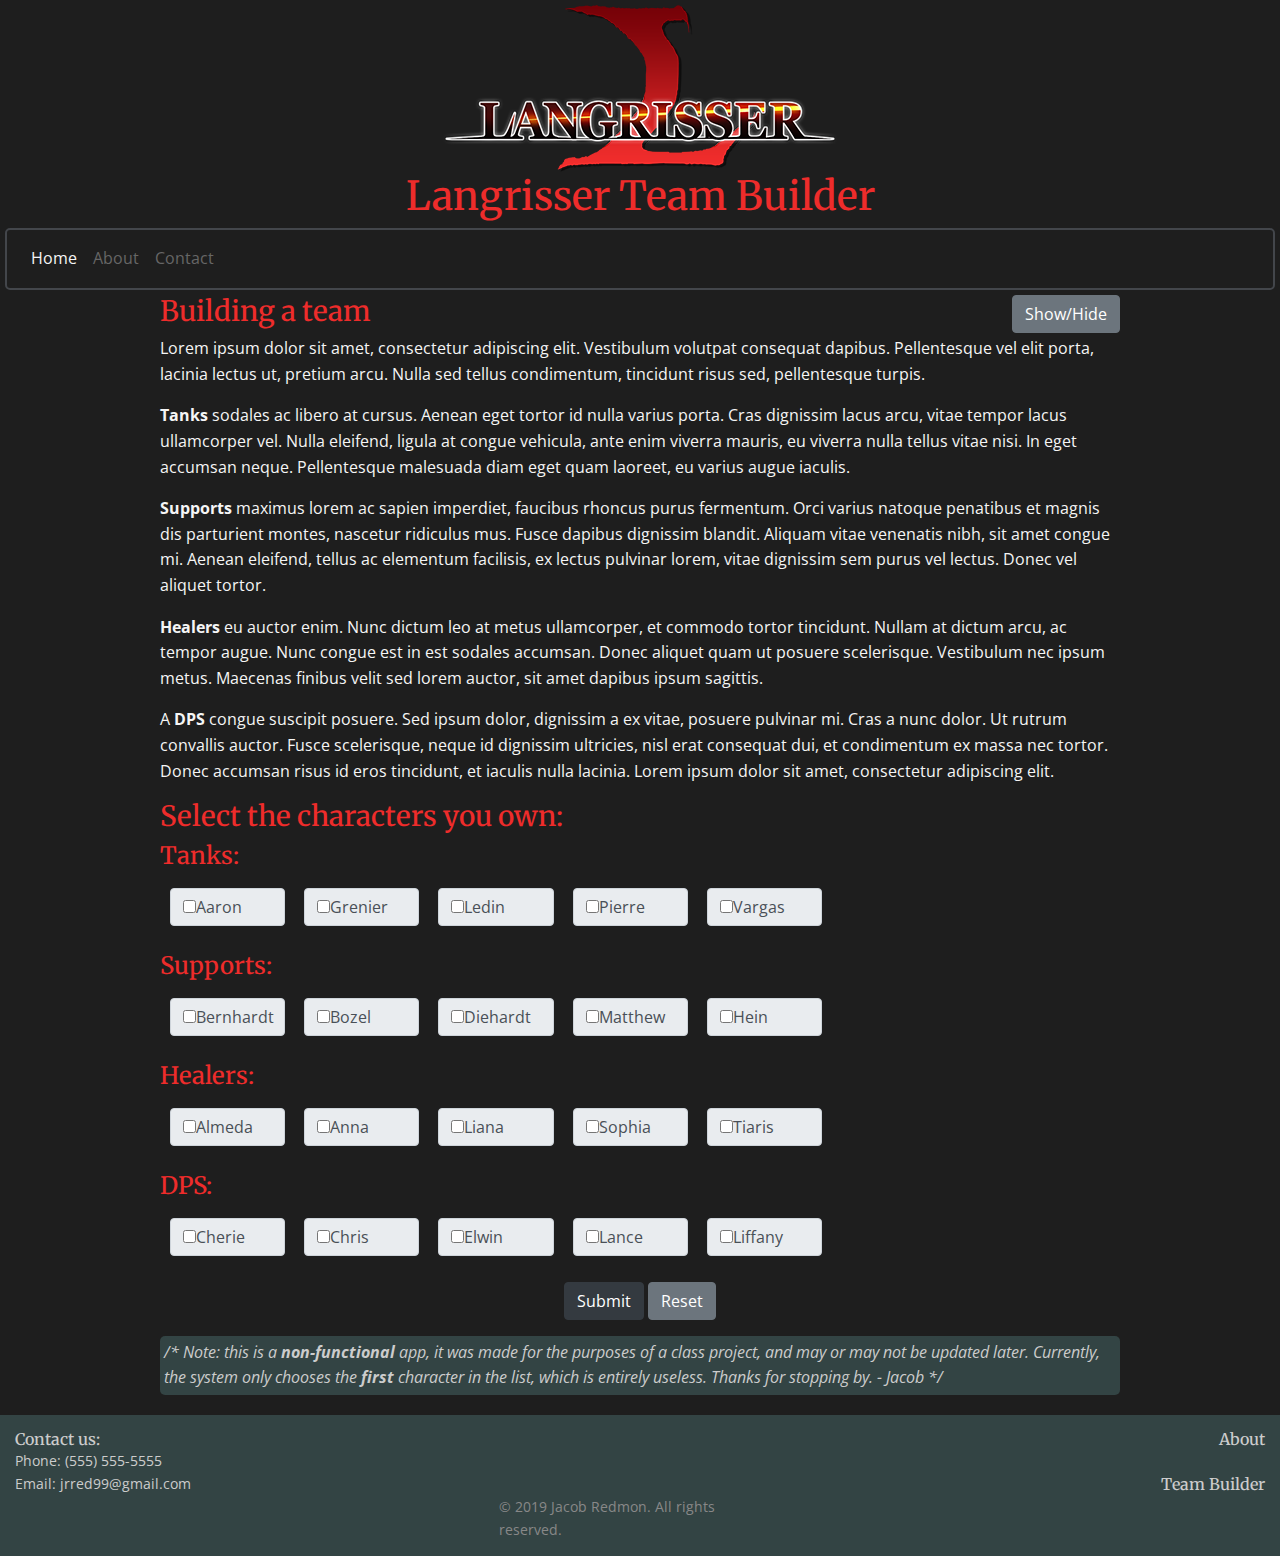
<file: index.html>
<!doctype html>
<html>
<head>
    <meta charset="utf-8">
    <meta name="viewport" content="width=device-width, initial-scale=1, shrink-to-fit=no">
    
    <title>Langrisser Team Builder | Home</title>
    <link rel="stylesheet" href="https://stackpath.bootstrapcdn.com/bootstrap/4.3.1/css/bootstrap.min.css" integrity="sha384-ggOyR0iXCbMQv3Xipma34MD+dH/1fQ784/j6cY/iJTQUOhcWr7x9JvoRxT2MZw1T" crossorigin="anonymous">
    <link href="https://fonts.googleapis.com/css?family=Merriweather" rel="stylesheet"><!-- add merriweather font from fonts.google.com -->
    <link href="https://fonts.googleapis.com/css?family=Open+Sans" rel="stylesheet"><!-- add open sans font from fonts.google.com -->
    <link rel="stylesheet" href="styles.css">
</head>
<body>
    <div class="container-fluid">
        <!-- HEADER CONTAINER -->
        <header>
            <a href="index.html" id="logo">
                <img src="img/logo.png">
            </a>
            <h1>Langrisser Team Builder</h1>
            
            <nav class="navbar navbar-expand-lg">
                  <button class="navbar-toggler" type="button" data-toggle="collapse" data-target="#navbarSupportedContent" aria-controls="navbarSupportedContent" aria-expanded="false" aria-label="Toggle navigation">
                    <span class="navbar-toggler-icon custom-toggler"></span>
                  </button>

                  <div class="collapse navbar-collapse" id="navbarSupportedContent">
                    <ul class="navbar-nav mr-auto">
                      <li class="nav-item">
                        <a class="nav-link active" href="index.html">Home</a>
                      </li>
                      <li class="nav-item">
                        <a class="nav-link" href="about.html">About</a>
                      </li>
                      <li class="nav-item dropdown">
                        <a class="nav-link" href="contact.html">Contact</a>
                      </li>
                    </ul>
                  </div>
                </nav>
        </header>
        
        <div class="content">        
            <aside class="guide">
                <div class="guideHeading">
                    <h3>Building a team</h3>
                    <button class="toggleContent btn btn-secondary">Show/Hide</button>
                </div>
                <div class="headingContent">
                    <p>Lorem ipsum dolor sit amet, consectetur adipiscing elit. Vestibulum volutpat consequat dapibus. Pellentesque vel elit porta, lacinia lectus ut, pretium arcu. Nulla sed tellus condimentum, tincidunt risus sed, pellentesque turpis.</p>
                    <p><strong>Tanks</strong> sodales ac libero at cursus. Aenean eget tortor id nulla varius porta. Cras dignissim lacus arcu, vitae tempor lacus ullamcorper vel. Nulla eleifend, ligula at congue vehicula, ante enim viverra mauris, eu viverra nulla tellus vitae nisi. In eget accumsan neque. Pellentesque malesuada diam eget quam laoreet, eu varius augue iaculis.</p>
                    <p><strong>Supports</strong> maximus lorem ac sapien imperdiet, faucibus rhoncus purus fermentum. Orci varius natoque penatibus et magnis dis parturient montes, nascetur ridiculus mus. Fusce dapibus dignissim blandit. Aliquam vitae venenatis nibh, sit amet congue mi. Aenean eleifend, tellus ac elementum facilisis, ex lectus pulvinar lorem, vitae dignissim sem purus vel lectus. Donec vel aliquet tortor. </p>
                    <p><strong>Healers</strong> eu auctor enim. Nunc dictum leo at metus ullamcorper, et commodo tortor tincidunt. Nullam at dictum arcu, ac tempor augue. Nunc congue est in est sodales accumsan. Donec aliquet quam ut posuere scelerisque. Vestibulum nec ipsum metus. Maecenas finibus velit sed lorem auctor, sit amet dapibus ipsum sagittis.</p>
                    <p>A <strong>DPS</strong> congue suscipit posuere. Sed ipsum dolor, dignissim a ex vitae, posuere pulvinar mi. Cras a nunc dolor. Ut rutrum convallis auctor. Fusce scelerisque, neque id dignissim ultricies, nisl erat consequat dui, et condimentum ex massa nec tortor. Donec accumsan risus id eros tincidunt, et iaculis nulla lacinia. Lorem ipsum dolor sit amet, consectetur adipiscing elit. </p>
                </div>
            </aside>

            <!-- INPUT CHECKBOXES FOR CHARACTERS -->
            <main>
                <h3>Select the characters you own: </h3>

                <h4 class="h4">Tanks: </h4>
                <ul class="tanks checkboxes input-group">
                    <li class="input-group-text">
                        <label><input class="input" type="checkbox" name="aaron" value="aaron">Aaron<br></label>
                    </li>
                    <li class="input-group-text">
                        <label><input type="checkbox" name="grenier" value="grenier">Grenier<br></label>
                    </li>
                    <li class="input-group-text">
                        <label><input type="checkbox" name="ledin" value="ledin">Ledin<br></label>
                    </li>
                    <li class="input-group-text">
                        <label><input type="checkbox" name="pierre" value="pierre">Pierre<br></label>
                    </li>
                    <li class="input-group-text">
                        <label><input type="checkbox" name="vargas" value="vargas">Vargas<br></label>
                    </li>
                </ul>

                <h4 class="h4">Supports: </h4>
                <ul class="supports input-group">
                    <li class="input-group-text">
                        <label><input type="checkbox" name="bernhardt" value="bernhardt">Bernhardt<br></label>
                    </li>
                    <li class="input-group-text">
                        <label><input type="checkbox" name="bozel" value="bozel">Bozel<br></label>
                    </li>
                    <li class="input-group-text">
                        <label><input type="checkbox" name="diehardt" value="diehardt">Diehardt<br></label>
                    </li>
                    <li class="input-group-text">
                        <label><input type="checkbox" name="matthew" value="matthew">Matthew<br></label>
                    </li>
                    <li class="input-group-text">
                        <label><input type="checkbox" name="hein" value="hein">Hein<br></label>
                    </li>
                </ul>

                <h4 class="h4">Healers: </h4>
                <ul class="healers input-group">
                    <li class="input-group-text">
                        <label><input type="checkbox" name="almeda" value="almeda">Almeda<br></label>
                    </li>
                    <li class="input-group-text">
                        <label><input type="checkbox" name="anna" value="anna">Anna<br></label>
                    </li>
                    <li class="input-group-text">
                        <label><input type="checkbox" name="liana" value="liana">Liana<br></label>
                    </li>
                    <li class="input-group-text">
                        <label><input type="checkbox" name="sophia" value="sophia">Sophia<br></label>
                    </li>
                    <li class="input-group-text">
                        <label><input type="checkbox" name="tiaris" value="tiaris">Tiaris<br></label>
                    </li>
                </ul>

                <h4 class="h4">DPS: </h4>
                <ul class="dps input-group">
                    <li class="input-group-text">
                        <label><input type="checkbox" name="cherie" value="cherie">Cherie<br></label>
                    </li>
                    <li class="input-group-text">
                        <label><input type="checkbox" name="chris" value="chris">Chris<br></label>
                    </li>
                    <li class="input-group-text">
                        <label><input type="checkbox" name="elwin" value="elwin">Elwin<br></label>
                    </li>
                    <li class="input-group-text">
                        <label><input type="checkbox" name="lance" value="lance">Lance<br></label>
                    </li>
                    <li class="input-group-text">
                        <label><input type="checkbox" name="liffany" value="liffany">Liffany<br></label>
                    </li>
                </ul>

                <div class="btns">
                    <input class="btn btn-dark submit" type="submit" onclick="submitCharacters()" />
                    <input class="btn btn-secondary clear" type="reset" text="" onclick="clearAllCheckboxes()" />
                </div>

                <div> <!-- js adds elements to this div -->
                    <p id="characters"></p>
                </div>
            </main>

            <aside class="note">
                <p><i>/* Note: this is a <strong>non-functional</strong> app, it was made for the purposes of a class project, and may or may not be updated later. Currently, the system only chooses the <strong>first</strong> character in the list, which is entirely useless. Thanks for stopping by. - Jacob */</i></p>
            </aside>
        </div>
        
        <footer>
            <div class="footer-main">
                <div class="footer-contact">
                    <h6><a href="contact.html">Contact us:</a></h6>
                    <p>Phone: (555) 555-5555</p>
                    <p>Email: <a href="mailto:jrred99@gmail.com">jrred99@gmail.com</a></p>
                </div>
                <div class="footer-right">
                    <h6><a href="about.html">About</a></h6>
                    <h6 class="bottom"><a href="index.html">Team Builder</a></h6>
                </div>
            </div>
            <p class="copyright">&copy; 2019 Jacob Redmon. All rights reserved.</p>
        </footer>
        
        <!-- Latest compiled and minified JavaScript -->
        <script src="https://stackpath.bootstrapcdn.com/bootstrap/3.4.1/js/bootstrap.min.js" integrity="sha384-aJ21OjlMXNL5UyIl/XNwTMqvzeRMZH2w8c5cRVpzpU8Y5bApTppSuUkhZXN0VxHd" crossorigin="anonymous"></script>
        <script src="main.js"></script>        
    </div>
    
</body>
</html>
</file>
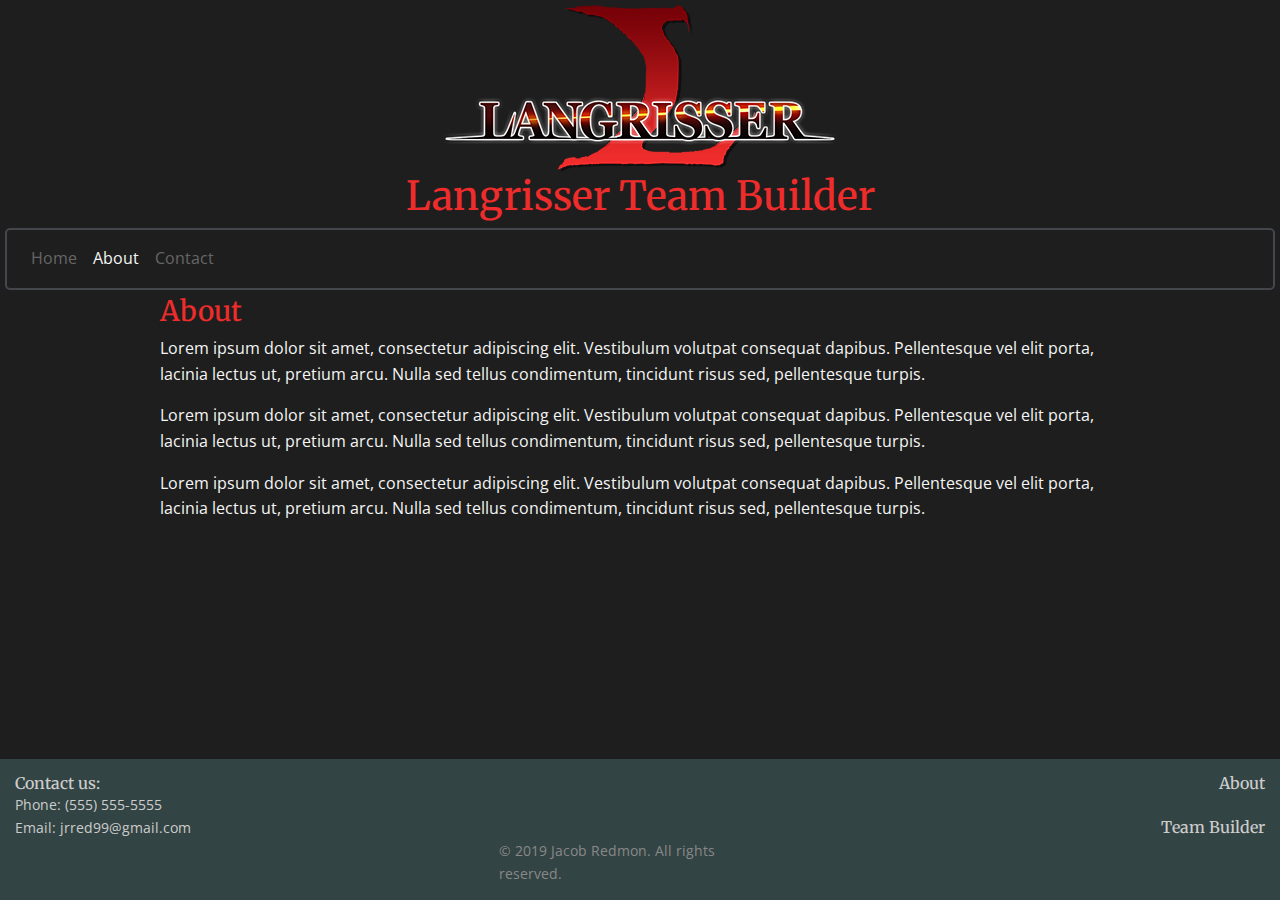
<file: about.html>
<!doctype html>
<html>
<head>
    <meta charset="utf-8">
    <meta name="viewport" content="width=device-width, initial-scale=1, shrink-to-fit=no">
    
    <title>Langrisser Team Builder | About</title>
    <link rel="stylesheet" href="https://stackpath.bootstrapcdn.com/bootstrap/4.3.1/css/bootstrap.min.css" integrity="sha384-ggOyR0iXCbMQv3Xipma34MD+dH/1fQ784/j6cY/iJTQUOhcWr7x9JvoRxT2MZw1T" crossorigin="anonymous">
    <link href="https://fonts.googleapis.com/css?family=Merriweather" rel="stylesheet"><!-- add merriweather font from fonts.google.com -->
    <link href="https://fonts.googleapis.com/css?family=Open+Sans" rel="stylesheet"><!-- add open sans font from fonts.google.com -->
    <link rel="stylesheet" href="styles.css">
    <link rel="stylesheet" href="stickyfooter.css">
</head>
<body>
    <div class="container-fluid">
        <!-- HEADER CONTAINER -->
        <header>
            <a href="index.html" id="logo">
                <img src="img/logo.png">
            </a>
            <h1>Langrisser Team Builder</h1>
            
            <nav class="navbar navbar-expand-lg">
                  <button class="navbar-toggler" type="button" data-toggle="collapse" data-target="#navbarSupportedContent" aria-controls="navbarSupportedContent" aria-expanded="false" aria-label="Toggle navigation">
                    <span class="navbar-toggler-icon custom-toggler"></span>
                  </button>

                  <div class="collapse navbar-collapse" id="navbarSupportedContent">
                    <ul class="navbar-nav mr-auto">
                      <li class="nav-item">
                        <a class="nav-link" href="index.html">Home</a>
                      </li>
                      <li class="nav-item">
                        <a class="nav-link active" href="about.html">About</a>
                      </li>
                      <li class="nav-item">
                        <a class="nav-link" href="contact.html">Contact</a>
                      </li>
                    </ul>
                  </div>
                </nav>
        </header>
        
        <main class="content">
            <h3>About</h3>
            <p>Lorem ipsum dolor sit amet, consectetur adipiscing elit. Vestibulum volutpat consequat dapibus. Pellentesque vel elit porta, lacinia lectus ut, pretium arcu. Nulla sed tellus condimentum, tincidunt risus sed, pellentesque turpis.</p>
            <p>Lorem ipsum dolor sit amet, consectetur adipiscing elit. Vestibulum volutpat consequat dapibus. Pellentesque vel elit porta, lacinia lectus ut, pretium arcu. Nulla sed tellus condimentum, tincidunt risus sed, pellentesque turpis.</p>
            <p>Lorem ipsum dolor sit amet, consectetur adipiscing elit. Vestibulum volutpat consequat dapibus. Pellentesque vel elit porta, lacinia lectus ut, pretium arcu. Nulla sed tellus condimentum, tincidunt risus sed, pellentesque turpis.</p>
        </main>
        
        <footer>
            <div class="footer-main">
                <div class="footer-contact">
                    <h6><a href="contact.html">Contact us:</a></h6>
                    <p>Phone: (555) 555-5555</p>
                    <p>Email: <a href="mailto:jrred99@gmail.com">jrred99@gmail.com</a></p>
                </div>
                <div class="footer-right">
                    <h6><a href="about.html">About</a></h6>
                    <h6 class="bottom"><a href="index.html">Team Builder</a></h6>
                </div>
            </div>
            <p class="copyright">&copy; 2019 Jacob Redmon. All rights reserved.</p>
        </footer>
        
        <!-- Latest compiled and minified JavaScript -->
        <script src="https://stackpath.bootstrapcdn.com/bootstrap/3.4.1/js/bootstrap.min.js" integrity="sha384-aJ21OjlMXNL5UyIl/XNwTMqvzeRMZH2w8c5cRVpzpU8Y5bApTppSuUkhZXN0VxHd" crossorigin="anonymous"></script>
        <script src="main.js"></script>        
    </div>
    
</body>
</html>
</file>
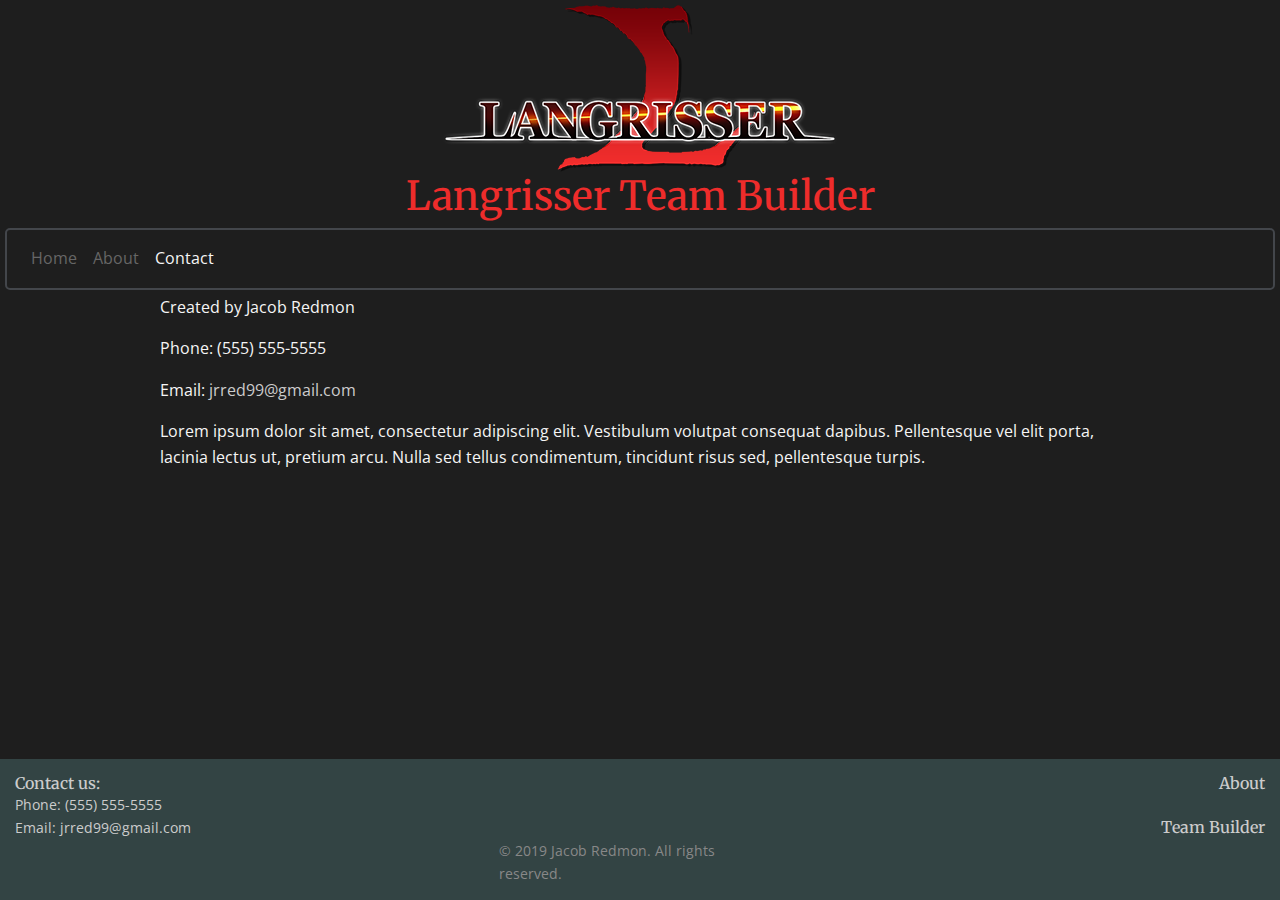
<file: contact.html>
<!doctype html>
<html>
<head>
    <meta charset="utf-8">
    <meta name="viewport" content="width=device-width, initial-scale=1, shrink-to-fit=no">
    
    <title>Langrisser Team Builder | Contact</title>
    <link rel="stylesheet" href="https://stackpath.bootstrapcdn.com/bootstrap/4.3.1/css/bootstrap.min.css" integrity="sha384-ggOyR0iXCbMQv3Xipma34MD+dH/1fQ784/j6cY/iJTQUOhcWr7x9JvoRxT2MZw1T" crossorigin="anonymous">
    <link href="https://fonts.googleapis.com/css?family=Merriweather" rel="stylesheet"><!-- add merriweather font from fonts.google.com -->
    <link href="https://fonts.googleapis.com/css?family=Open+Sans" rel="stylesheet"><!-- add open sans font from fonts.google.com -->
    <link rel="stylesheet" href="styles.css">
    <link rel="stylesheet" href="stickyfooter.css">
</head>
<body>
    <div class="container-fluid">
        <!-- HEADER CONTAINER -->
        <header>
            <a href="index.html" id="logo">
                <img src="img/logo.png">
            </a>
            <h1>Langrisser Team Builder</h1>
            
            <nav class="navbar navbar-expand-lg">
                  <button class="navbar-toggler" type="button" data-toggle="collapse" data-target="#navbarSupportedContent" aria-controls="navbarSupportedContent" aria-expanded="false" aria-label="Toggle navigation">
                    <span class="navbar-toggler-icon custom-toggler"></span>
                  </button>

                  <div class="collapse navbar-collapse" id="navbarSupportedContent">
                    <ul class="navbar-nav mr-auto">
                      <li class="nav-item">
                        <a class="nav-link" href="index.html">Home</a>
                      </li>
                      <li class="nav-item">
                        <a class="nav-link" href="about.html">About</a>
                      </li>
                      <li class="nav-item">
                        <a class="nav-link active" href="contact.html">Contact</a>
                      </li>
                    </ul>
                  </div>
                </nav>
        </header>
        
        <main class="content">
            <p>Created by Jacob Redmon</p>
            <p>Phone: (555) 555-5555</p>
            <p>Email: <a href="mailto:jrred99@gmail.com">jrred99@gmail.com</a></p>
            <p>Lorem ipsum dolor sit amet, consectetur adipiscing elit. Vestibulum volutpat consequat dapibus. Pellentesque vel elit porta, lacinia lectus ut, pretium arcu. Nulla sed tellus condimentum, tincidunt risus sed, pellentesque turpis.</p>
        </main>
        
        <footer>
            <div class="footer-main">
                <div class="footer-contact">
                    <h6><a href="contact.html">Contact us:</a></h6>
                    <p>Phone: (555) 555-5555</p>
                    <p>Email: <a href="mailto:jrred99@gmail.com">jrred99@gmail.com</a></p>
                </div>
                <div class="footer-right">
                    <h6><a href="about.html">About</a></h6>
                    <h6 class="bottom"><a href="index.html">Team Builder</a></h6>
                </div>
            </div>
            <p class="copyright">&copy; 2019 Jacob Redmon. All rights reserved.</p>
        </footer>
        
        <!-- Latest compiled and minified JavaScript -->
        <script src="https://stackpath.bootstrapcdn.com/bootstrap/3.4.1/js/bootstrap.min.js" integrity="sha384-aJ21OjlMXNL5UyIl/XNwTMqvzeRMZH2w8c5cRVpzpU8Y5bApTppSuUkhZXN0VxHd" crossorigin="anonymous"></script>
        <script src="main.js"></script>        
    </div>
    
</body>
</html>
</file>
<file: styles.css>
/* COLORS:
 * #1E1E1E: EERIE BLACK
 * #7F050A: MAROON
 * #EE2C2B: PERMANENT GERANIUM LAKE
 * #FFFE24: DAFFODIL
 */

* { box-sizing: border-box; }
a { text-decoration: none; }
h1,h2,h3,h4,h5,h6,a:hover {color: #ee2c2b }

body {
	line-height: 1.6;
	color:#f5f5f5;
    background-color: #1e1e1e;
    font-family: 'Merriweather', serif; /* serif imported font (Merriweather) from fonts.google.com for important text */
}

.container-fluid {
    width: 100%;
    margin: auto;
    padding: 0;
}

main ul li,
.btn,
.nav-link,
p {
    font-family: 'Open Sans', sans-serif; /* sans-serif imported font (Open Sans) from fonts.google.com for standard text */
}

.content {
    width: 75%;
    display: block;
    margin: auto;
}

/* HEADER */

header {
    width: 100%;
    background-color: #1e1e1e;
    color: #f5f5f5;
    padding: 5px;
}

header h1 {
    text-align: center;
}

header a { color: #f5f5f5; }

header img {
    display: block;
    max-width: 100%;
    height: auto;
    margin: auto;
}

/* NAV */
/* overrides bootstrap nav css*/

nav.navbar {
    border-radius: 5px;
    border: 2px solid #43464b;
}

button.navbar-toggler {
    border: 2px solid #f5f5f5;
}

.custom-toggler, .navbar-toggler-icon {
  background-image: url("data:image/svg+xml;charset=utf8,%3Csvg viewBox='0 0 32 32' xmlns='http://www.w3.org/2000/svg'%3E%3Cpath stroke='rgba(245, 245, 245, 1)' stroke-width='3' stroke-linecap='round' stroke-miterlimit='10' d='M4 8h24M4 16h24M4 24h24'/%3E%3C/svg%3E");
}/* adds customizability to the bootstrap nav hamburger icon */

a.nav-link { color: #666; }
a.active { color: #f5f5f5; }

/* GUIDE */

.guideHeading {
    width: 100%;
    display: block;
}

.guideHeading h3,
button {
    display: inline-block;
}

.guideHeading h3 {
    float: left;
}

.guideHeading button {
    float: right;
}

.guideHeading:after {
    content: "";
    display: table;
    clear: both;
}

.headingContent {
    display: block;
}

p{ color:#f5f5f5 }

/* NOTE */

.note {
    background-color: #344;
    padding: 4px;
    border-radius: 5px;
}

.note p {
    color: #ccc;
    margin: 0;
}

/* CHECKBOXES */

.input-group { padding: 0; }

ul .input-group-text label {
    margin-bottom: 0;
}

ul .input-group-text {
    width: 7.2em;
    margin: 1%;
}

.btns {
    display: block;
    text-align: center;
}

.btn {
    display: inline-block;
    margin: auto;
}

/* CHARACTERS */

.characters {
    
}

/* FOOTER */
footer {
    margin-top: 20px;
    padding: 15px;
    background-color: #344;
}

footer p, 
h6,
a {
    margin-bottom: 0;
    color: #ccc;
}

footer p {
    font-size: 0.9rem;    
}

.footer-contact {
    display: block;
    float: left
}

.footer-right {
    display: block;
    float: right;
    text-align: right;
    height: 64px;
    position: relative;
}

.footer-right .bottom {
    position: absolute;
    bottom: 0;
    right: 0;
    width: 120px;
}

.footer-main:after {
    content: "";
    display: table;
    clear: both;
}

.copyright {
    display: block;
    margin: auto;
    width: 282px;
    color: #888;
}

/* MEDIA QUERIES */

@media (max-width: 600px) {
    .content {
        width: 95%;
        display: block;
        margin: auto;
    }
}
</file>
<file: stickyfooter.css>
html, body {
    height: 100%;
    min-height: 100%;
}

.container {
    position: relative; 
    height: 100%;
}

footer {
    position: absolute;
    bottom: 0;
    width: 100%;
}
</file>
